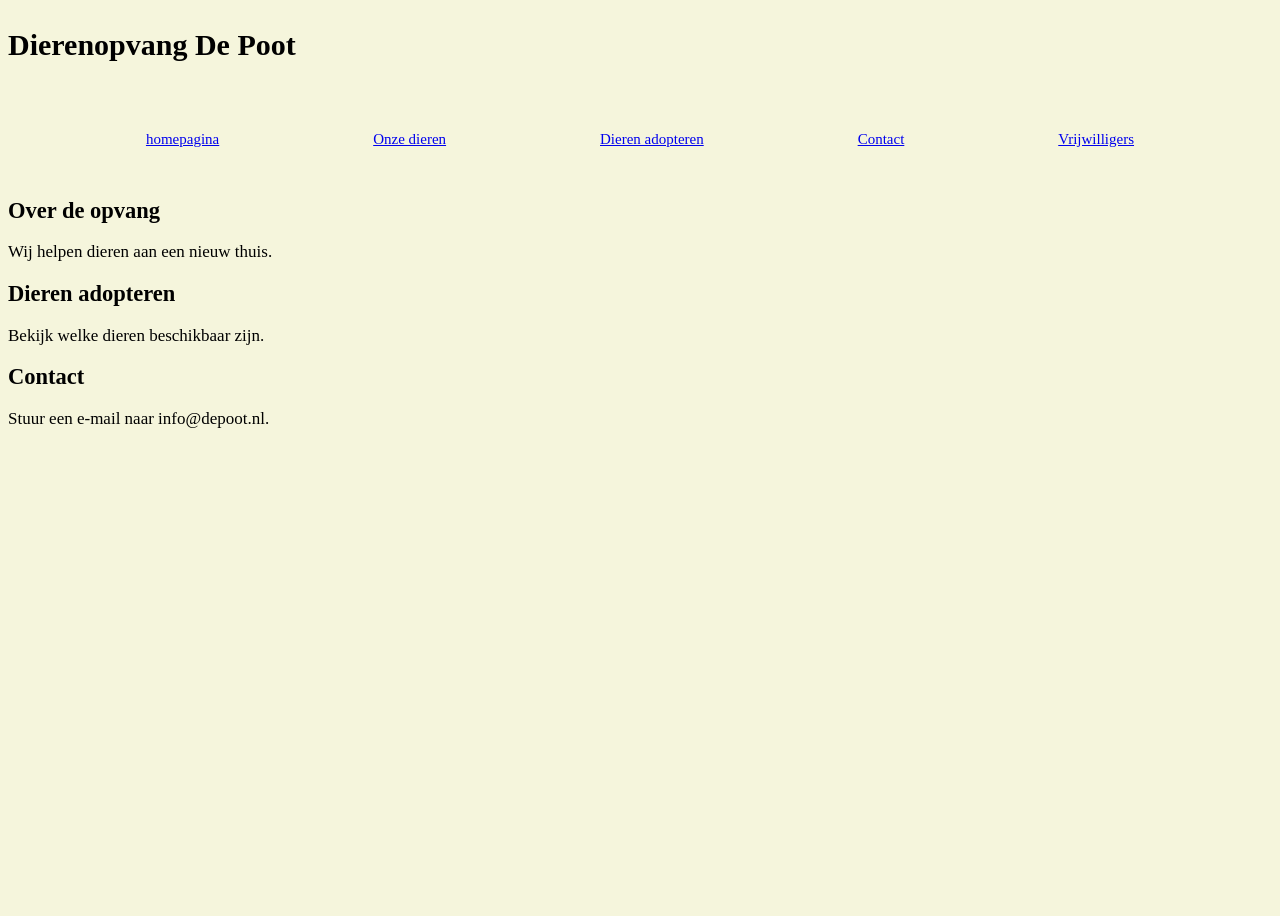
<file: Dierenopvang/index.html>
<!DOCTYPE html>
<html lang="nl">
<head>
    <meta charset="UTF-8">
    <meta name="viewport" content="width=device-width, initial-scale=1.0">
    <title>Dierenopvang De Poot</title>
    <link rel="stylesheet" href="style.css">
</head>
<Header>
    <h1>Dierenopvang De Poot</h1>
</Header>

<main>
    <h2>Over de opvang</h2>
    <p>Wij helpen dieren aan een nieuw thuis.</p>
    <h2>Dieren adopteren</h2>
    <p>Bekijk welke dieren beschikbaar zijn.</p>
    <h2>Contact</h2>
    <p>Stuur een e-mail naar info@depoot.nl.</p>
</main>

<nav>
 <ul>
    <li><a href=index.html> homepagina</a></li>
 <li><a href="dieren.html">Onze dieren</a></li>
 <li><a href="adopteren.html">Dieren adopteren</a></li>
 <li><a href="contact.html">Contact</a></li>
 <li><a href="vrijwilligers.html">Vrijwilligers</a></li>
 </ul>
</nav>
</html>
</file>
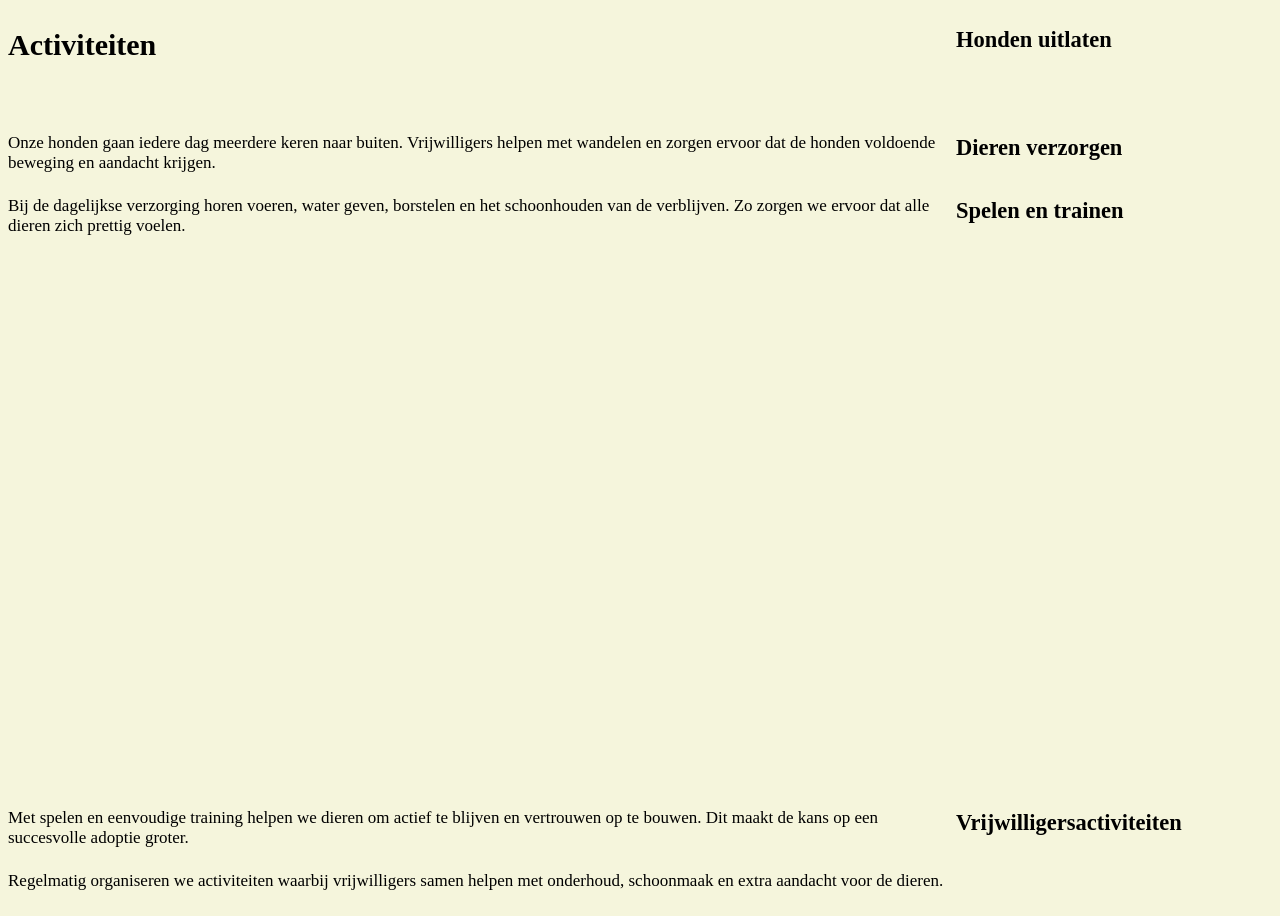
<file: Dierenopvang/activiteiten.html>
<!DOCTYPE html>
<html lang="nl">
<head>
    <meta charset="UTF-8">
    <meta name="viewport" content="width=device-width, initial-scale=1.0">
    <title>Activiteiten - Dierenopvang De Poot</title>
    <link rel="stylesheet" href="style.css">
</head>
<body>
    <h1>Activiteiten</h1>

    <h2>Honden uitlaten</h2>
    <p>Onze honden gaan iedere dag meerdere keren naar buiten. Vrijwilligers helpen met wandelen en zorgen ervoor dat de honden voldoende beweging en aandacht krijgen.</p>

    <h2>Dieren verzorgen</h2>
    <p>Bij de dagelijkse verzorging horen voeren, water geven, borstelen en het schoonhouden van de verblijven. Zo zorgen we ervoor dat alle dieren zich prettig voelen.</p>

    <h2>Spelen en trainen</h2>
    <p>Met spelen en eenvoudige training helpen we dieren om actief te blijven en vertrouwen op te bouwen. Dit maakt de kans op een succesvolle adoptie groter.</p>

    <h2>Vrijwilligersactiviteiten</h2>
    <p>Regelmatig organiseren we activiteiten waarbij vrijwilligers samen helpen met onderhoud, schoonmaak en extra aandacht voor de dieren.</p>
</body>
</html>
</file>
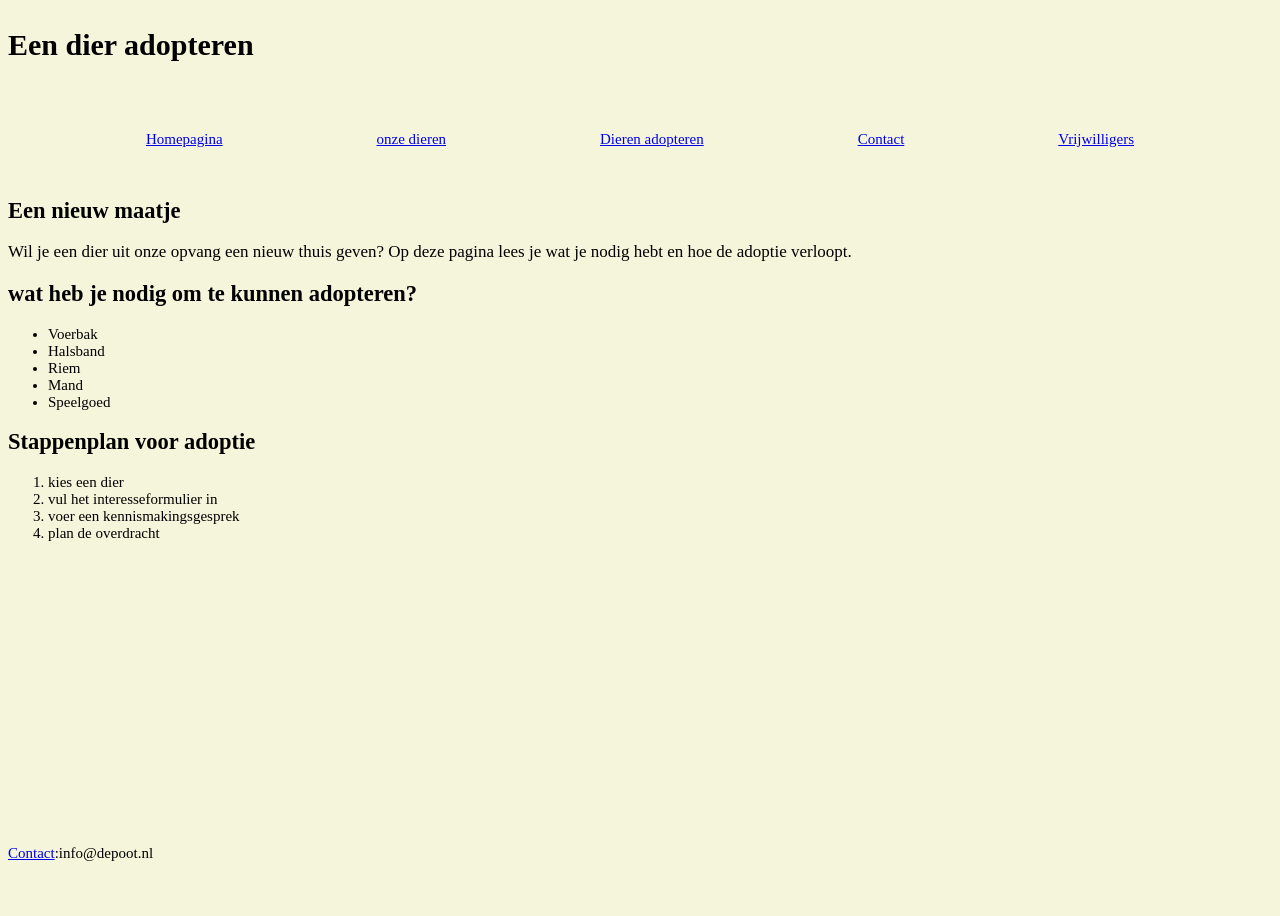
<file: Dierenopvang/adopteren.html>
<!DOCTYPE html>
<html lang="nl">
<head>
    <meta charset="UTF-8">
    <meta name="viewport" content="width=device-width, initial-scale=1.0">
    <title>Adopteren - Dierenopvang De Poot</title>
    <link rel="stylesheet" href="style.css">
</head>

    <header>
        <h1>Een dier adopteren</h1>
    </header>

<nav>
    <ul>
        <li><a href="index.html">Homepagina</a></li>
        <li><a href=dieren.html>onze dieren</a></li>
        <li><a href="adopteren.html">Dieren adopteren</a></li>
        <li><a href="contact.html">Contact</a></li>
        <li><a href="vrijwilligers.html">Vrijwilligers</a></li>
    </ul>
</nav>

</html>

<body>
    <main>
        <section>
            <h2>Een nieuw maatje</h2>
            <p>Wil je een dier uit onze opvang een nieuw thuis geven? Op deze pagina lees je wat je nodig hebt en hoe de adoptie verloopt.</p>
        </section>
<section>
    <h2> wat heb je nodig om te kunnen adopteren?</h2>
    <ul>
        <li>Voerbak</li>
        <li>Halsband</li>
        <li>Riem</li>
    <li>Mand</li>
    <li>Speelgoed</li>
</ul>
</section>

<section>
<h2> Stappenplan voor adoptie</h2>
<ol>
    <li>kies een dier</li>
    <li>vul het interesseformulier in</li>
    <li>voer een kennismakingsgesprek</li>
    <li>plan de overdracht</li>
</ol>
</section>
 </main>
 </body>

    <footer>
        <a href=contact.html>Contact</a>:info@depoot.nl
    </footer>
</file>
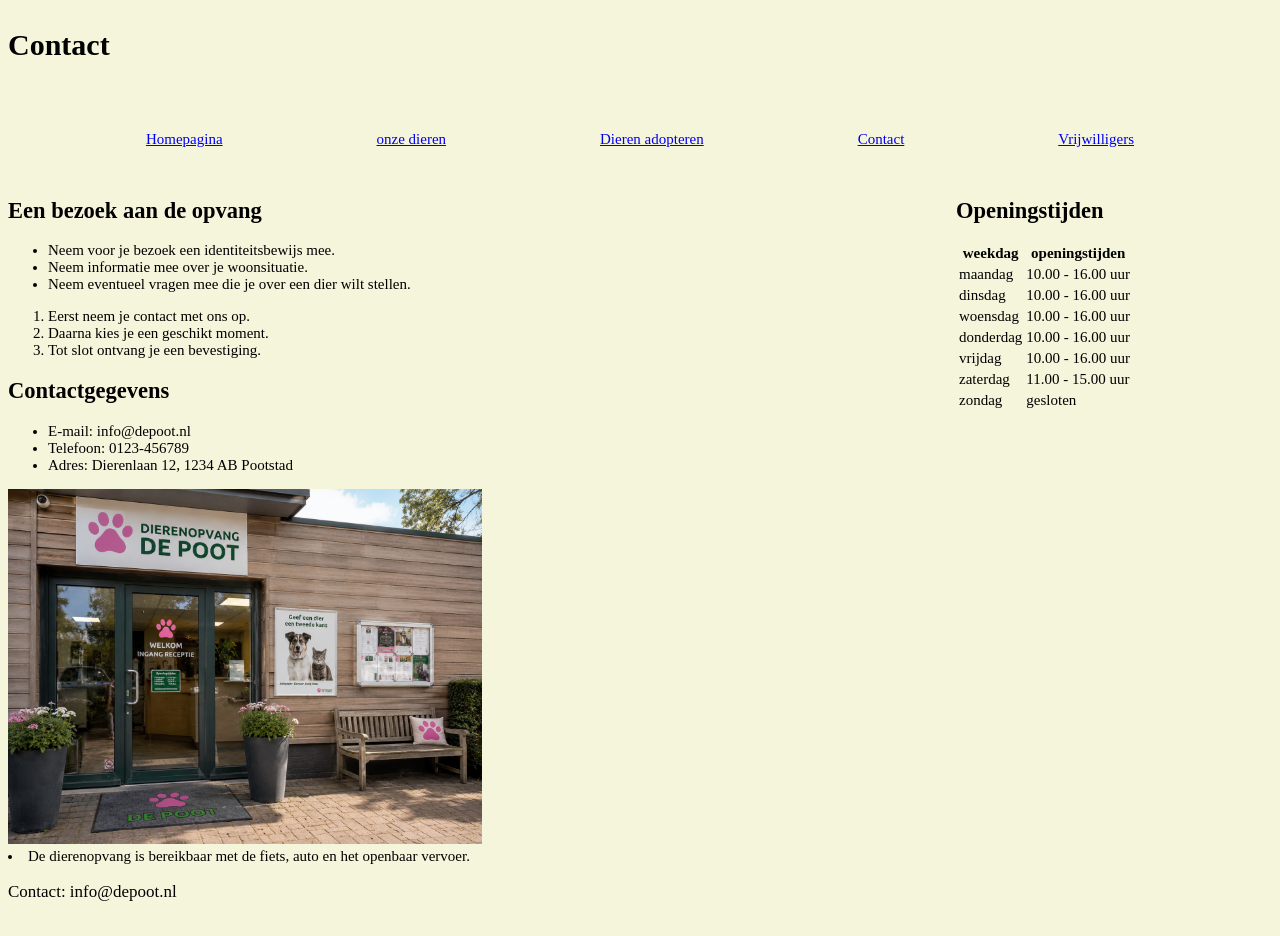
<file: Dierenopvang/contact.html>
<!DOCTYPE html>
<html lang="nl">
<head>
    <meta charset="UTF-8">
    <meta name="viewport" content="width=device-width, initial-scale=1.0">
    <title>Contact - Dierenopvang De Poot</title>
    <link rel="stylesheet" href="style.css">
</head>
<body>
    <header>
        <h1>Contact</h1>
    </header>

<nav>
    <ul>
        <li><a href="index.html">Homepagina</a></li>
        <li><a href=dieren.html>onze dieren</a></li>
        <li><a href="adopteren.html">Dieren adopteren</a></li>
        <li><a href="contact.html">Contact</a></li>
        <li><a href="vrijwilligers.html">Vrijwilligers</a></li>
    </ul>
</nav>

    <main>
        <section>
            <h2>Een bezoek aan de opvang</h2>
        <ul>
            <li>Neem voor je bezoek een identiteitsbewijs mee.</li>
            <li>Neem informatie mee over je woonsituatie.</li>
            <li>Neem eventueel vragen mee die je over een dier wilt stellen.</li>
        </ul>
        <ol>
            <li>Eerst neem je contact met ons op.</li>
            <li>Daarna kies je een geschikt moment.</li>
            <li>Tot slot ontvang je een bevestiging.</li>
        </ol>
        </section>

        <section>
            <h2>Contactgegevens</h2>
        <ul>
            <li>E-mail: info@depoot.nl</li>
            <li>Telefoon: 0123-456789</li>
            <li>Adres: Dierenlaan 12, 1234 AB Pootstad</li>
        </ul>
        <img src="afbeeldingen/ingang.jpg" alt="de ingang van dierenopvang de poot"

    <ul>
         <li>De dierenopvang is bereikbaar met de fiets, auto en het openbaar vervoer.</li>
    </ul>
        </section>
    </main>
    <aside>
            <h2>Openingstijden</h2>
        <table>
            <tr> 
                <th> weekdag</th>
                <th> openingstijden</th>
            </tr>
            <tr>
                <td> maandag</td>
                <td> 10.00 - 16.00 uur</td>
            </tr>
            <tr>
                <td>dinsdag</td>
                <td>10.00 - 16.00 uur</tr>
            </tr>
            <tr>
                <td>woensdag</td>
                <td>10.00 - 16.00 uur</tr>
            </tr>
            <tr>
                <td>donderdag</td>
                <td>10.00 - 16.00 uur</tr>
            </tr>
            <tr>
                <td>vrijdag</td>
                <td>10.00 - 16.00 uur</tr>
            </tr>
            <tr>
                <td>zaterdag</td>
                <td>11.00 - 15.00 uur</tr>
            </tr>
            <tr>
                <td>zondag</td>
                <td>gesloten</tr>
            </tr>
        </table>
    </aside>

    <footer>
        <p>Contact: info@depoot.nl</p>
    </footer>
</body>
</html>
</file>
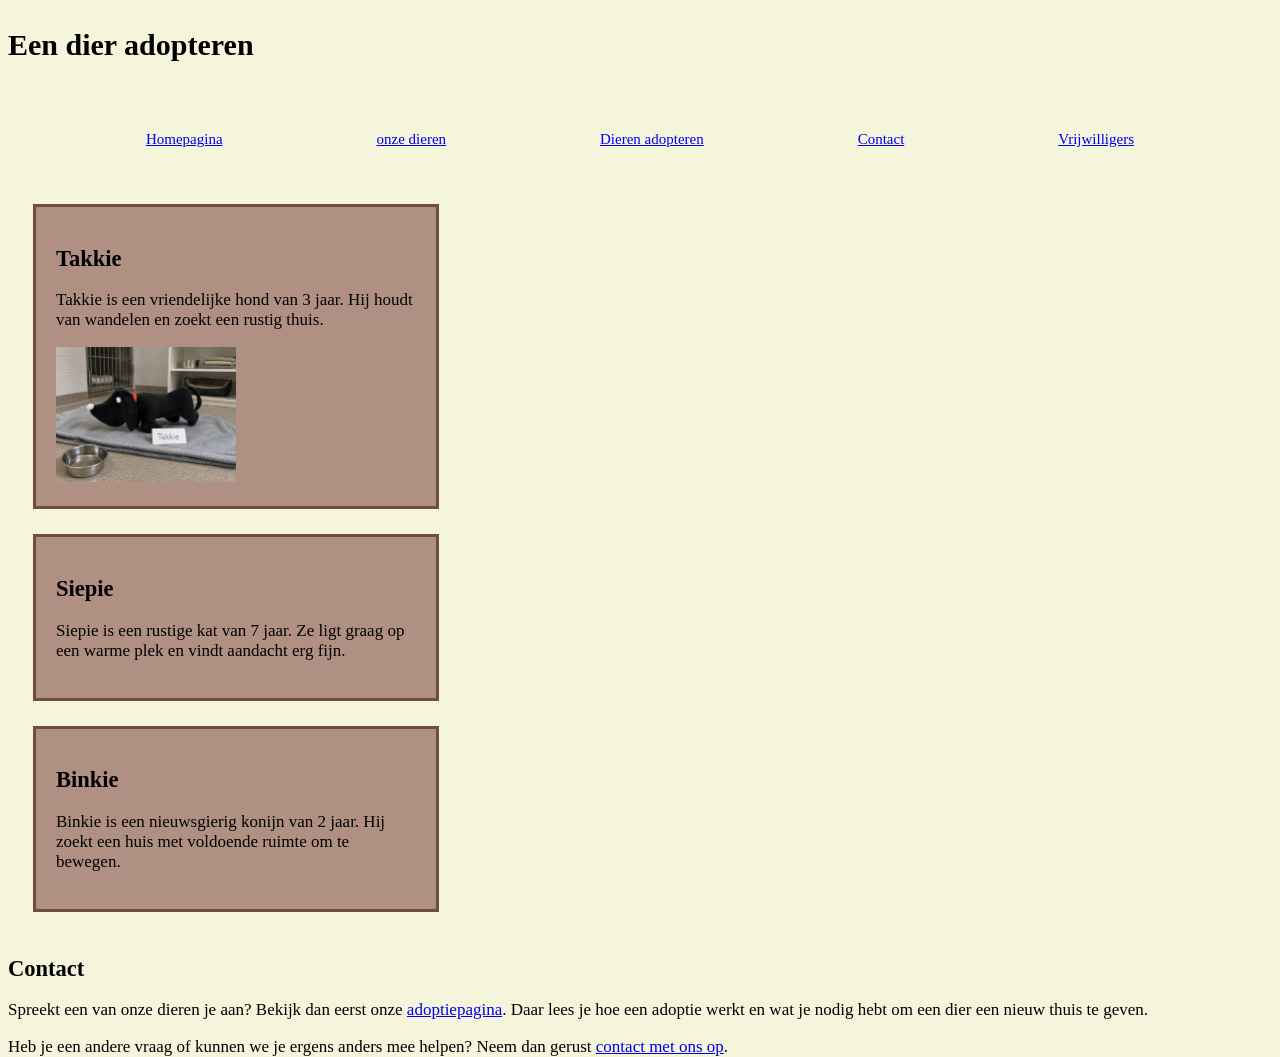
<file: Dierenopvang/dieren.html>
<!DOCTYPE html>
<html lang="nl">
<head>
    <meta charset="UTF-8">
    <meta name="viewport" content="width=device-width, initial-scale=1.0">
    <title>Adopteren - Dierenopvang De Poot</title>
    <link rel="stylesheet" href="style.css">
</head>
<body>
<header>
    <h1>Een dier adopteren</h1>
</header>

<nav>
    <ul>
        <li><a href="index.html">Homepagina</a></li>
        <li><a href=dieren.html>onze dieren</a></li>
        <li><a href="adopteren.html">Dieren adopteren</a></li>
        <li><a href="contact.html">Contact</a></li>
        <li><a href="vrijwilligers.html">Vrijwilligers</a></li>
    </ul>
</nav>

<main>
    <article>
        <h2>Takkie</h2>
        <p>Takkie is een vriendelijke hond van 3 jaar. Hij houdt van wandelen en zoekt een rustig thuis.</p>
    <img src="afbeeldingen/takkie.jpg" alt="Takkie, een vriendelijke hond, in een rustige omgeving">
    </article>

    <article>
        <h2>Siepie</h2>
        <p>Siepie is een rustige kat van 7 jaar. Ze ligt graag op een warme plek en vindt aandacht erg fijn.</p>
    </article>
    <article>
        <h2>Binkie</h2>
        <p>Binkie is een nieuwsgierig konijn van 2 jaar. Hij zoekt een huis met voldoende ruimte om te bewegen.</p>
    </article>
</main> 

<footer>
    <h2>Contact</h2>
    <p> Spreekt een van onze dieren je aan? Bekijk dan eerst onze <a href="adopteren.html">adoptiepagina</a>. Daar lees je hoe een adoptie werkt en wat je nodig hebt om een dier een nieuw thuis te geven. </p>
    <p> Heb je een andere vraag of kunnen we je ergens anders mee helpen? Neem dan gerust <a href="contact.html">contact met ons op</a>.</p>
</footer>

</body>
</html>
</file>
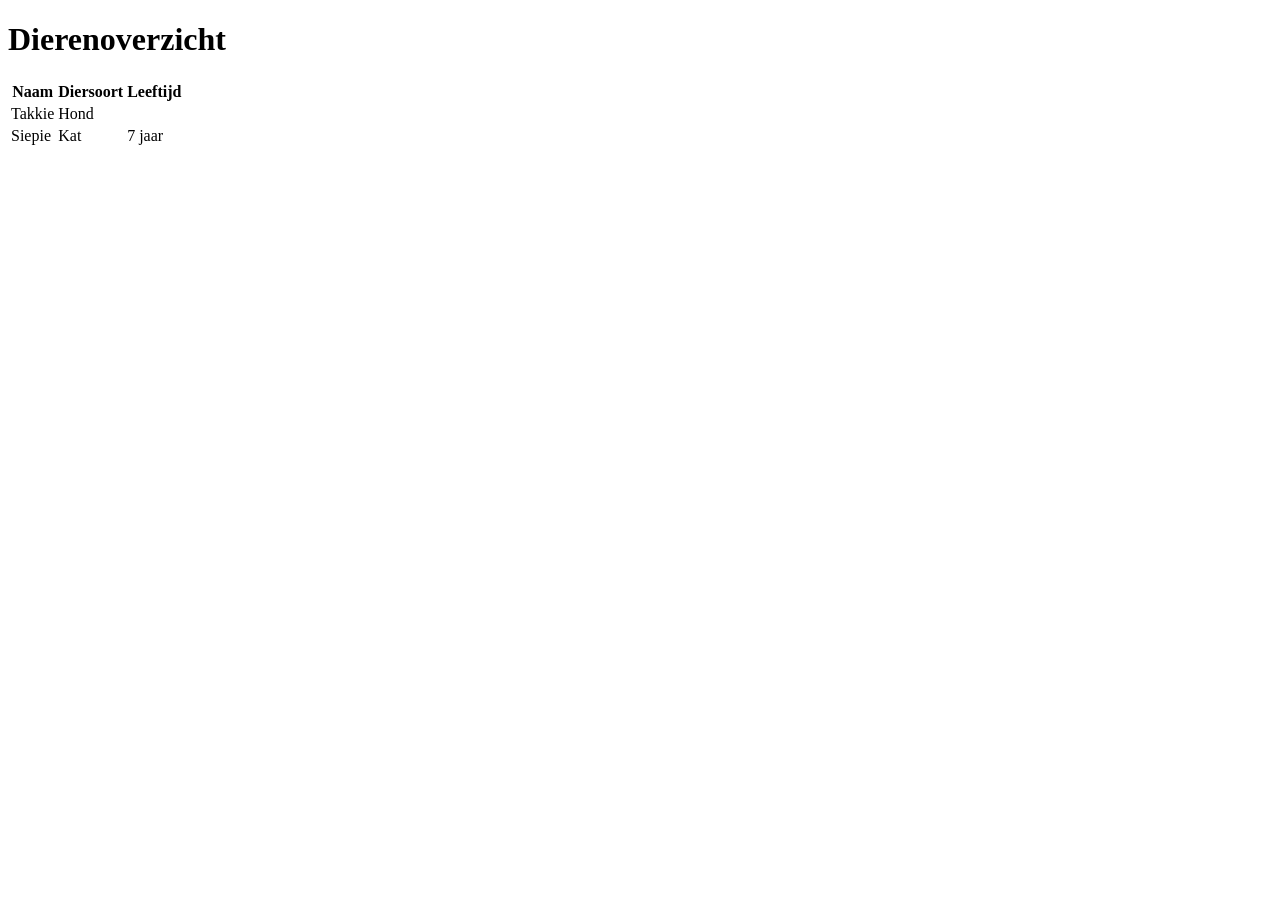
<file: Dierenopvang/dierenoverzicht.html>
<!DOCTYPE html>
<html lang="nl">
<head>
    <meta charset="UTF-8">
    <meta name="viewport" content="width=device-width, initial-scale=1.0">
    <title>Dierenoverzicht - Dierenopvang De Poot</title>
</head>
<body>
    <h1>Dierenoverzicht</h1>

    <table>
        <th>Naam</th>
        <th>Diersoort</th>
        <th>Leeftijd</th>

        <tr>
            <td>Takkie</td>
            <td>Hond</td>
        </tr>

        <td>Siepie</td>
        <td>Kat</td>
        <td>7 jaar</td>
    </table>
</body>
</html>
</file>
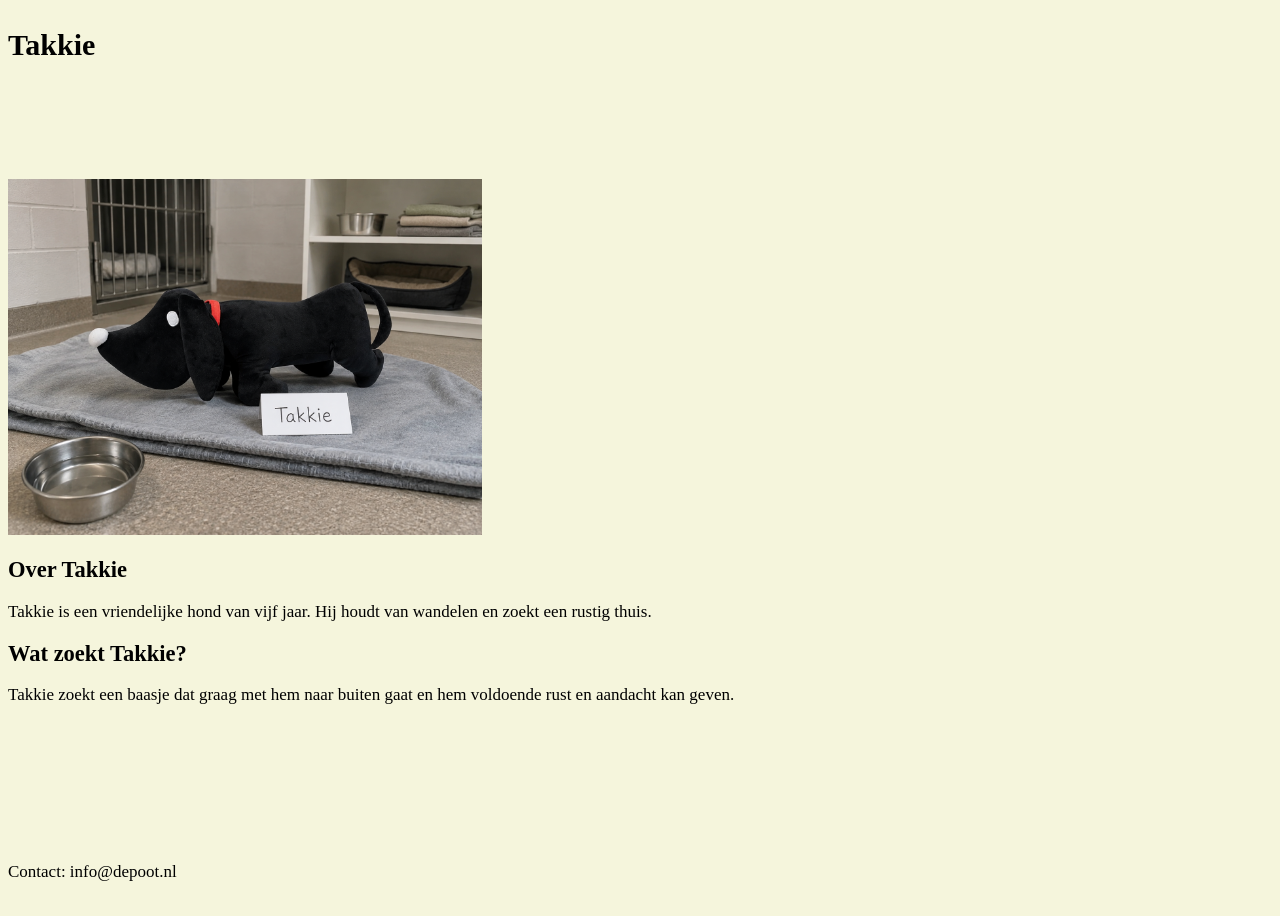
<file: Dierenopvang/takkie.html>
<!DOCTYPE html>
<html lang="nl">
<head>
    <meta charset="UTF-8">
    <meta name="viewport" content="width=device-width, initial-scale=1.0">
    <title>Takkie - Dierenopvang De Poot</title>
    <link rel="stylesheet" href="style.css">
</head>
<body>
    <header>
        <h1>Takkie</h1>
    </header>

    <main>
        <section>
            <img src="afbeeldingen/takkie.jpg" alt="Zwarte hond Takkie">

            <h2>Over Takkie</h2>
            <p>Takkie is een vriendelijke hond van vijf jaar. Hij houdt van wandelen en zoekt een rustig thuis.</p>

            <h2>Wat zoekt Takkie?</h2>
            <p>Takkie zoekt een baasje dat graag met hem naar buiten gaat en hem voldoende rust en aandacht kan geven.</p>
        </section>
    </main>

    <footer>
        <p>Contact: info@depoot.nl</p>
    </footer>
</body>
</html>
</file>
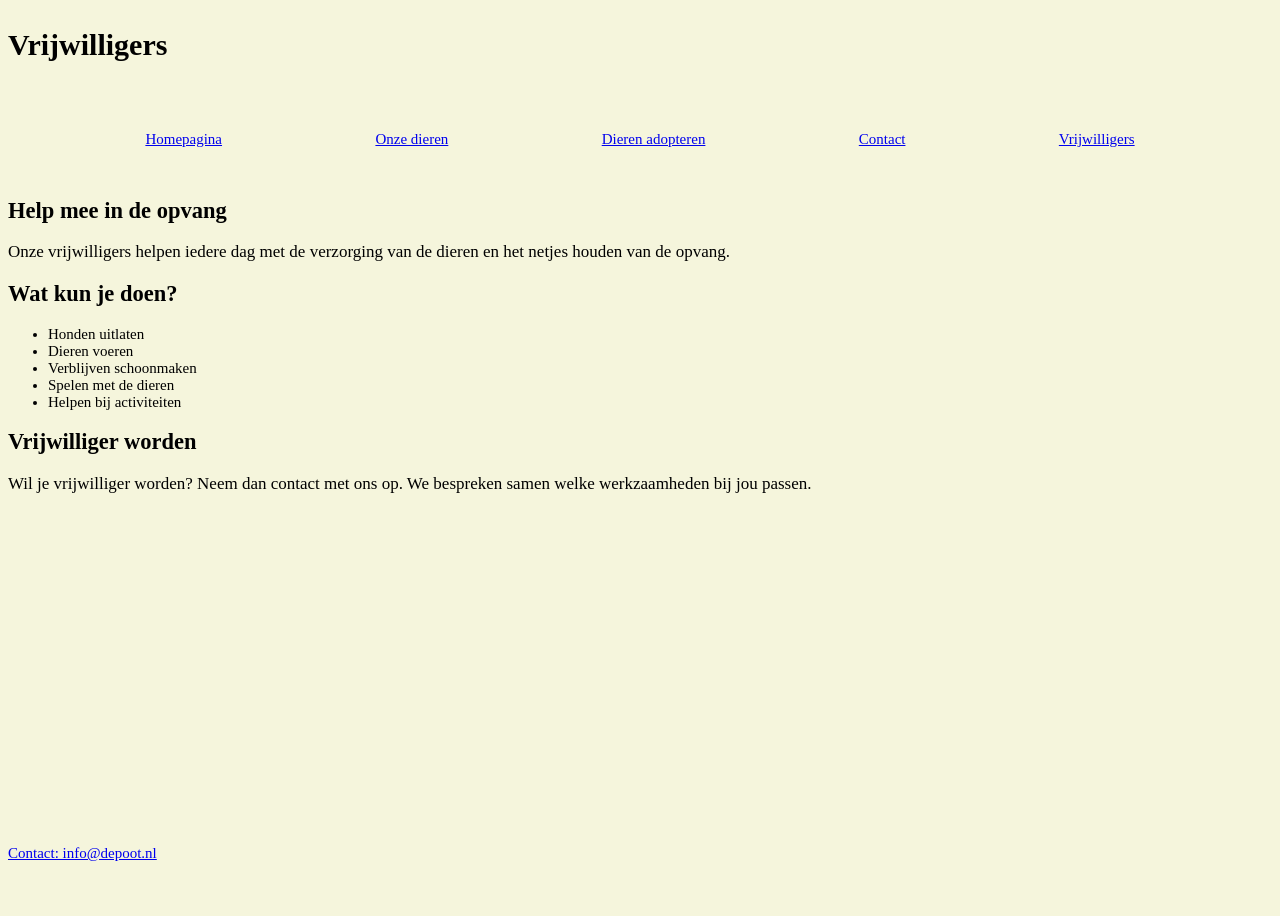
<file: Dierenopvang/vrijwilligers.html>
<!DOCTYPE html>
<html lang="nl">
<head>
    <meta charset="UTF-8">
    <meta name="viewport" content="width=device-width, initial-scale=1.0">
    <title>Vrijwilligers - Dierenopvang De Poot</title>
    <link rel="stylesheet" href="style.css">
</head>
<body>
    <header>
        <h1>Vrijwilligers</h1>
    </header>

    <nav>
        <ul>
            <li><a href="index.html">Homepagina</a></li>
            <li><a href="dieren.html">Onze dieren</a></li>
            <li><a href="adopteren.html">Dieren adopteren</a></li>
            <li><a href="contact.html">Contact</a></li>
            <li><a href="vrijwilligers.html">Vrijwilligers</a></li>
        </ul>
    </nav>

    <main>
        <section>
            <h2>Help mee in de opvang</h2>
            <p>Onze vrijwilligers helpen iedere dag met de verzorging van de dieren en het netjes houden van de opvang.</p>
        </section>

        <section>
            <h2>Wat kun je doen?</h2>
            <ul>
                <li>Honden uitlaten</li>
                <li>Dieren voeren</li>
                <li>Verblijven schoonmaken</li>
                <li>Spelen met de dieren</li>
                <li>Helpen bij activiteiten</li>
            </ul>
        </section>

        <section>
            <h2>Vrijwilliger worden</h2>
            <p>Wil je vrijwilliger worden? Neem dan contact met ons op. We bespreken samen welke werkzaamheden bij jou passen.</p>
        </section>
    </main>

    <footer>
        <a href="contact.html">Contact: info@depoot.nl</a>
    </footer>
    
</body>
</html>
</file>
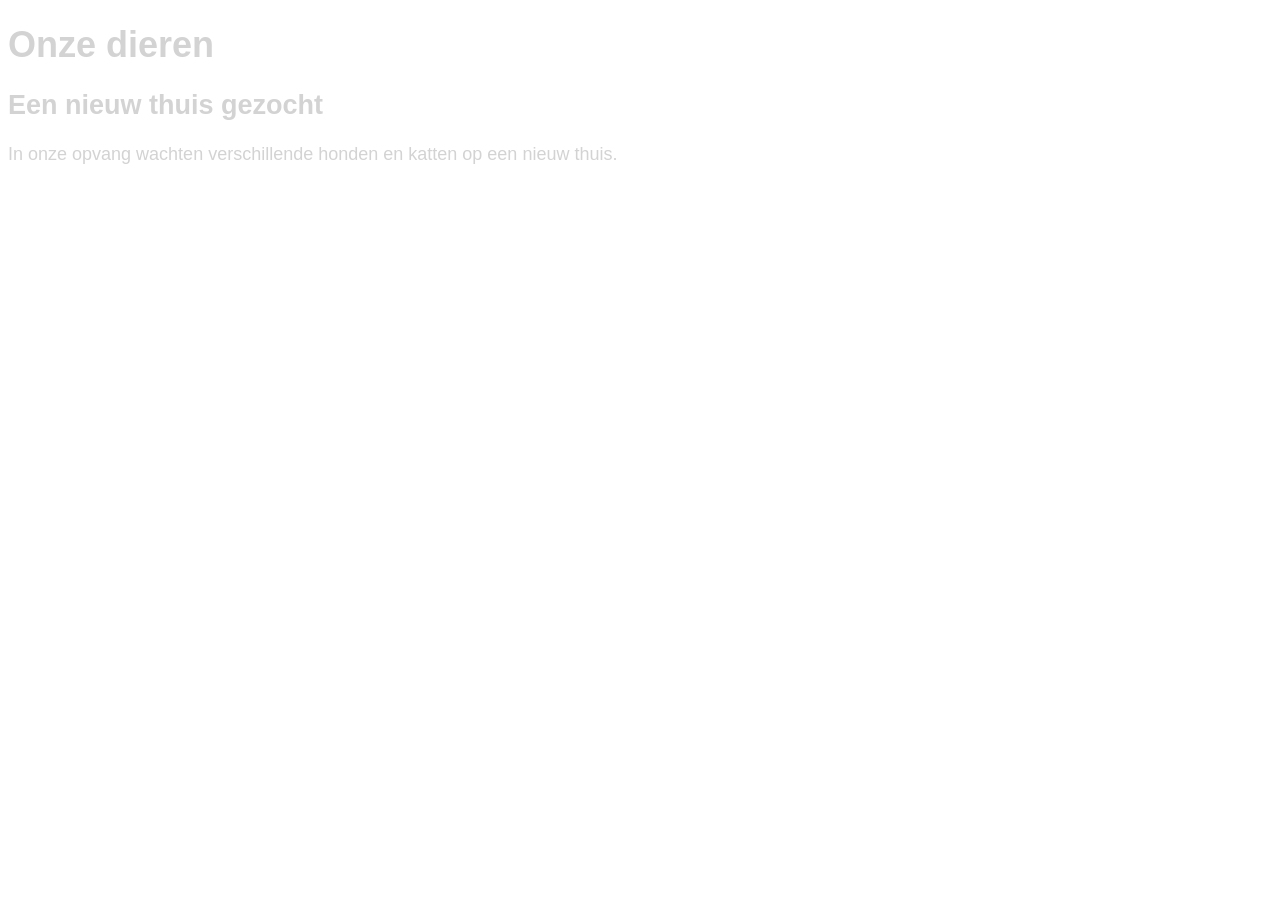
<file: Herstel-opdrachten/herstel-2-5.html>
<!DOCTYPE html>
<html lang="nl">
<head>
    <meta charset="UTF-8">
    <meta name="viewport" content="width=device-width, initial-scale=1.0">
    <title>Onze dieren - Dierenopvang De Poot</title>
    <link rel="stylesheet" href="herstel-2-5.css">
</head>
<body>
    <h1>Onze dieren</h1>
    <h2>Een nieuw thuis gezocht</h2>
    <p>In onze opvang wachten verschillende honden en katten op een nieuw thuis.</p>
</body>
</html>
</file>
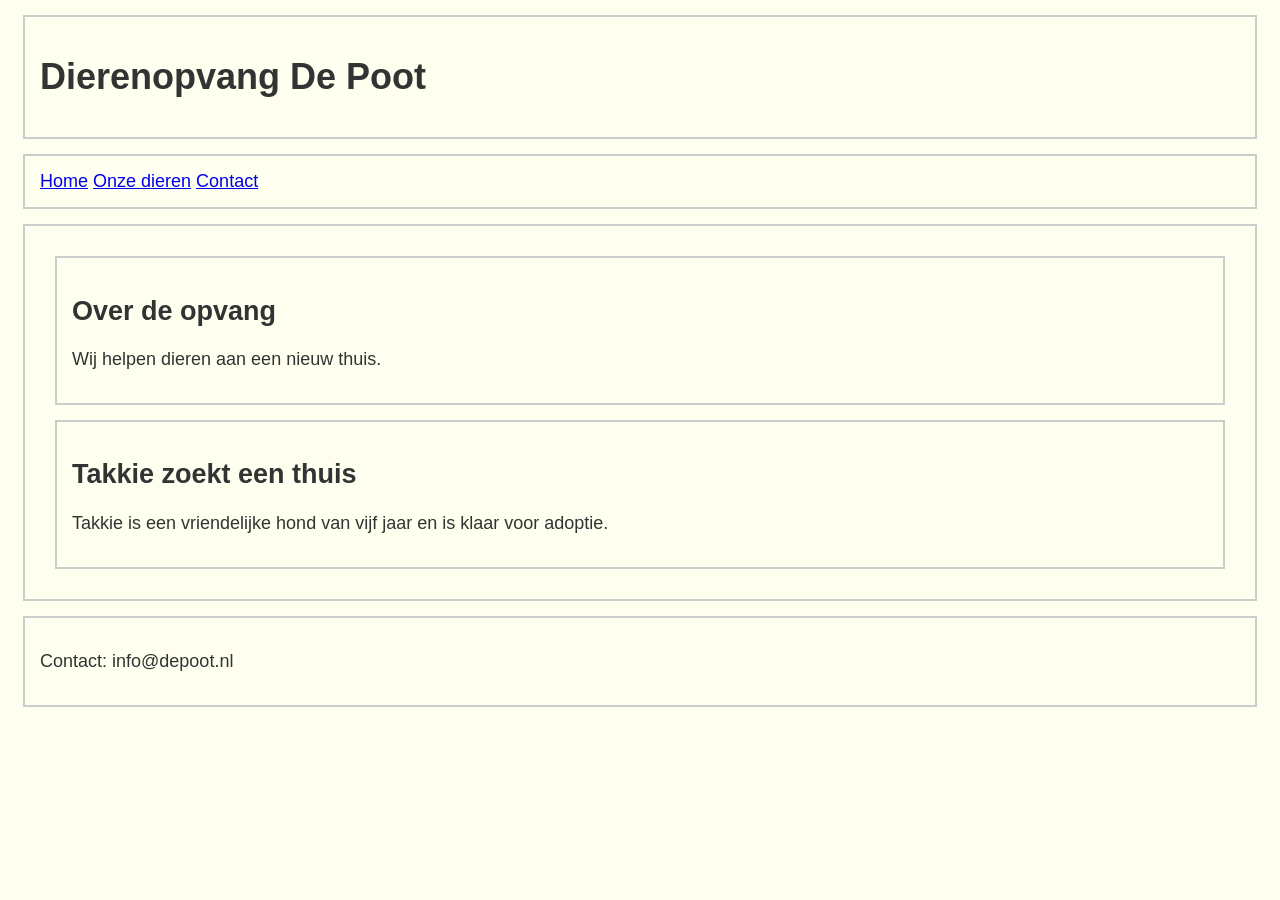
<file: Herstel-opdrachten/herstel-3-2.html>
<!DOCTYPE html>
<html lang="nl">
<head>
    <meta charset="UTF-8">
    <meta name="viewport" content="width=device-width, initial-scale=1.0">
    <link rel="stylesheet" href="herstel-3-2.css">
    <title>Dierenopvang De Poot</title>
</head>
<body>

    <div>
        <h1>Dierenopvang De Poot</h1>
    </div>

    <div>
        <a href="index.html">Home</a>
        <a href="dieren.html">Onze dieren</a>
        <a href="contact.html">Contact</a>
    </div>

    <div>
        <div>
            <h2>Over de opvang</h2>
            <p>Wij helpen dieren aan een nieuw thuis.</p>
        </div>

        <div>
            <h2>Takkie zoekt een thuis</h2>
            <p>Takkie is een vriendelijke hond van vijf jaar en is klaar voor adoptie.</p>
        </div>
    </div>

    <div>
        <p>Contact: info@depoot.nl</p>
    </div>

</body>
</html>
</file>
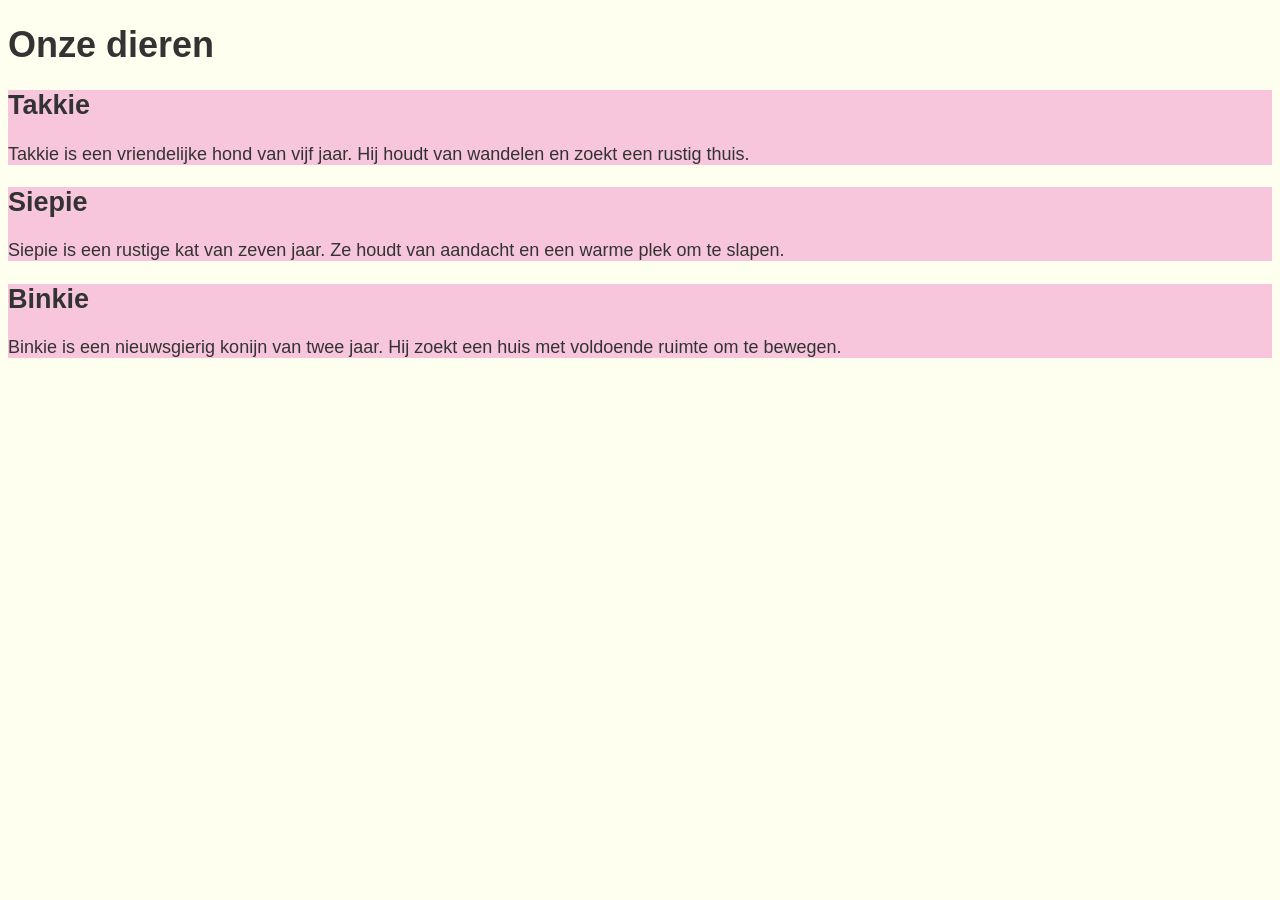
<file: Herstel-opdrachten/herstel-3-3.html>
<!DOCTYPE html>
<html lang="nl">
<head>
    <meta charset="UTF-8">
    <meta name="viewport" content="width=device-width, initial-scale=1.0">
    <title>Herstel boxmodel - Dierenopvang De Poot</title>
    <link rel="stylesheet" href="herstel-3-3.css">
</head>
<body>
    <h1>Onze dieren</h1>

    <section>
        <h2>Takkie</h2>
        <p>Takkie is een vriendelijke hond van vijf jaar. Hij houdt van wandelen en zoekt een rustig thuis.</p>
    </section>

    <section>
        <h2>Siepie</h2>
        <p>Siepie is een rustige kat van zeven jaar. Ze houdt van aandacht en een warme plek om te slapen.</p>
    </section>

    <section>
        <h2>Binkie</h2>
        <p>Binkie is een nieuwsgierig konijn van twee jaar. Hij zoekt een huis met voldoende ruimte om te bewegen.</p>
    </section>
</body>
</html>
</file>
<file: Dierenopvang/style.css>
body {
    background-color: beige;
    color:black;
    font-family:Georgia, 'Times New Roman', Times, serif;
    font-size:15px; 
}

h1 {
    color: black;
}

p {
    font-size: 17px;
}

article {
 background-color: #af9083; 
 padding: 20px;
 border: 3px solid #704d3c;
 margin: 25px;
}

article {
 width: 360px;
}

img{
    width: 50%;
}

body {
  display: grid;
  min-height: 100vh;
  grid-template-columns: 3fr 1fr;
  grid-template-rows: 12vh 7vh 1fr 7vh;
  grid-template-areas:
    "header header"
    "nav nav"
    "main aside"
    "footer footer"

}
 
header { grid-area: header; }
nav { grid-area: nav; }
main { grid-area: main; }
aside { grid-area: aside; }
footer { grid-area: footer; }

nav ul {
  display: flex;
  list-style: none;
  padding: 0;
  gap: 16px;
  justify-content: space-evenly;
}
</file>
<file: Herstel-opdrachten/herstel-2-5.css>
body {
    background-color: white;
    color: lightgray;
    font-family: Arial, sans-serif;
    font-size: 18px;
}

h1 {
    color: lightgray;
}

h2 {
    color: lightgray;
}
</file>
<file: Herstel-opdrachten/herstel-3-2.css>
body {
    font-family: Arial, sans-serif;
    background-color: ivory;
    color: #333333;
    font-size: 18px;
}

div {
    padding: 15px;
    margin: 15px;
    border: 2px solid #cccccc;
}

header {
    background-color: #d9ead3;
    padding: 20px;
    margin: 15px;
    border: 2px solid #6aa84f;
}

nav {
    background-color: #d9eaf7;
    padding: 15px;
    margin: 15px;
    border: 2px solid #4a86e8;
}

main {
    background-color: #fff7e6;
    padding: 20px;
    margin: 15px;
    border: 2px solid #e69138;
}

section {
    background-color: #fce5cd;
    padding: 15px;
    margin: 15px;
    border: 2px solid #e69138;
}

article {
    background-color: #eadcf8;
    padding: 15px;
    margin: 15px;
    border: 2px solid #8e7cc3;
}

footer {
    background-color: #eeeeee;
    padding: 15px;
    margin: 15px;
    border: 2px solid #999999;
}
</file>
<file: Herstel-opdrachten/herstel-3-3.css>
body {
    font-family: Arial, sans-serif;
    background-color: ivory;
    color: #333333;
    font-size: 18px;
}

section {
    background-color: #f7c6dc;
    padding: 0px;
    margin: 0px;
    border: none;
}
</file>
